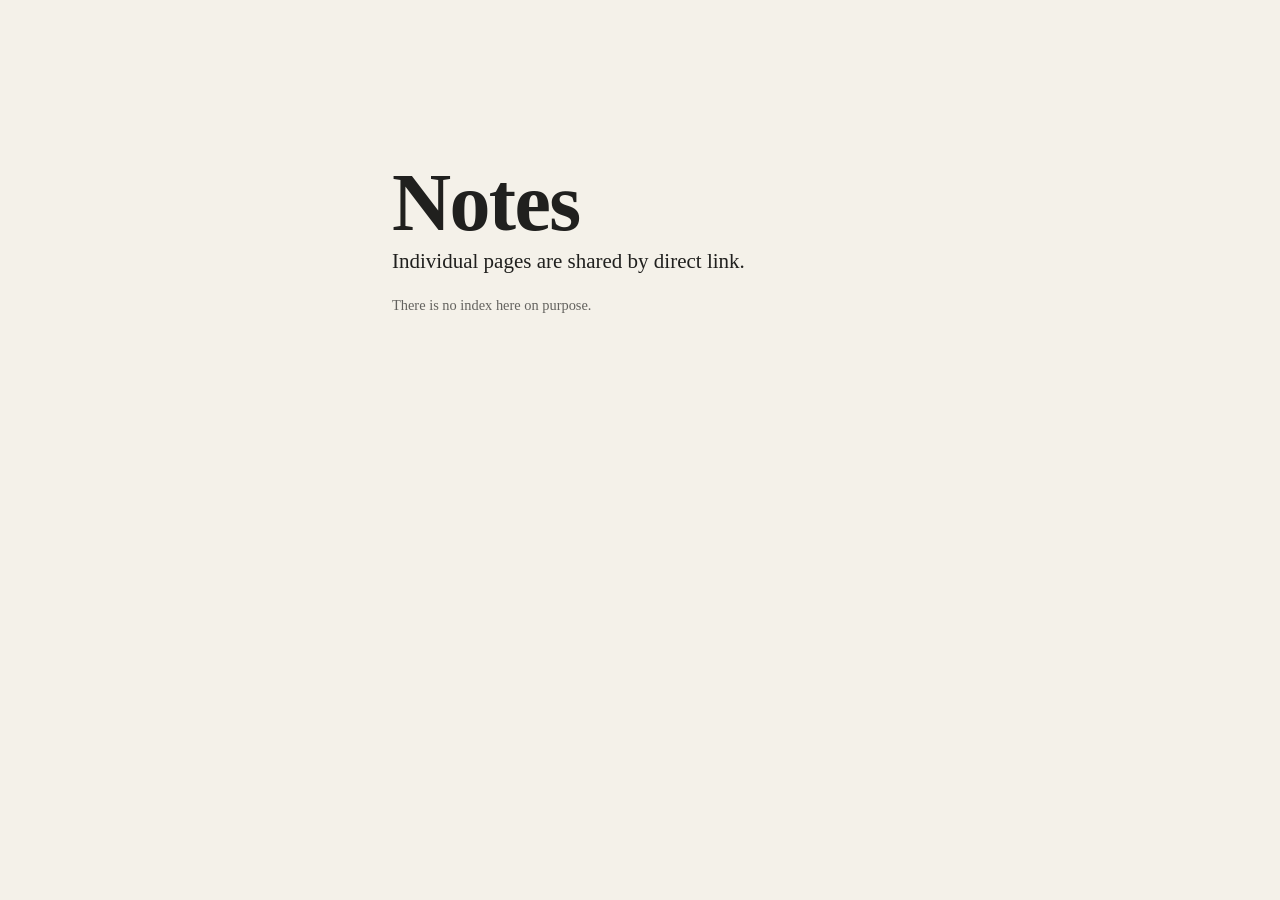
<file: docs/index.html>
<!doctype html>
<html lang="en">
<head>
<meta charset="utf-8">
<meta name="viewport" content="width=device-width, initial-scale=1">
<!-- Deliberately not indexed. This page is a placeholder, not a directory. -->
<meta name="robots" content="noindex, nofollow">
<title>Notes</title>
<link rel="stylesheet" href="assets/xco.css">
<style>
  .wrap { max-width: 34rem; margin: 0 auto; padding: 18vh 1.5rem 4rem; }
  .wrap p { margin: 0 0 1rem; }
  .muted { opacity: .68; font-size: .9rem; }
</style>
</head>
<body>
<main class="wrap">
  <h1>Notes</h1>
  <p>Individual pages are shared by direct link.</p>
  <p class="muted">There is no index here on purpose.</p>
</main>
</body>
</html>
<!--
  ---------------------------------------------------------------------------
  READ BEFORE EDITING THIS FILE
  ---------------------------------------------------------------------------
  This is the root of the published site, and it is intentionally almost empty.

  It must NEVER become a catalogue of published pages. Publishing a page makes it
  reachable to anyone with the URL; listing it here makes it reachable to anyone who
  finds the site at all — including search crawlers following links. Those are very
  different disclosures, and the difference is the entire point of the `unlisted` tier.

  So:
    • Do not add links to published pages here.
    • Do not remove the robots noindex above.
    • If the owner wants a public front door later, that is a deliberate decision to
      make with them — not a convenience added while shipping something else.

  Published pages are shared by sending someone the direct link.
-->
</file>
<file: docs/assets/xco.css>
/* ==========================================================================
   xCO / Dark Matter Labs — shared web stylesheet
   Derived from the xCO design system (https://xco-style-guide-woad.vercel.app/)
   and the sample papers in Dark-Matter-Labs/xCO-papers.
   Hyperlegible editorial system: golden-ratio grid, Fibonacci spacing
   (13 / 21 / 34 / 55 / 89), navy + orange, Crimson Pro / Inter / DM Mono.
   ========================================================================== */


@import url("xco-tokens.css");

/* --------------------------------------------------------------------------
   v1 light, retokened onto the v2 system.

   The component rules below are unchanged — only the tokens they read have
   moved. Every page linking this stylesheet therefore adopts the v2 palette,
   the system type stack and the dropped webfont dependency without a single
   markup edit.

   The role mapping, verified:
     --highlight  page ground     -> --paper       ink on it 15.69:1
     --shadow     text/structure  -> --ink
     --midtone    structure only  -> --accent      3.00:1, non-text
     --midtone-ink  accent text   -> --accent-ink  4.50:1 AA

   `--accent` is deliberately not a domain token: these pages were written
   before colour meant anything, and dressing them in `--bio` would assert a
   biophysical claim they never made.

   The values are PINNED to the light register rather than written as
   var(--paper) / var(--ink). Those follow the viewer's OS theme, and making 32
   already-published editorial pages start flipping to dark is a behaviour
   change nobody asked for — their component rules were written assuming a
   light ground. Whether published pages should follow the reader's preference
   is a real question, and it belongs to Indy, not to a migration.
   -------------------------------------------------------------------------- */
:root {
  --shadow:      #20201e;
  --highlight:   #f4f1e9;
  --midtone:     #d56c53;   /* = --accent; pinned, see above */
  --midtone-ink: #b74b32;   /* = --accent-ink at the light register */

  /* v1's scale starts at 13, v2's at 8. Pinned, or every legacy page silently
     loses a spacing step. */
  --s1: 13px; --s2: 21px; --s3: 34px; --s4: 55px; --s5: 89px;

  --page-pad: 55px;
  --measure: 760px;
}


* { box-sizing: border-box; }

html { scroll-behavior: smooth; background: var(--highlight); color: var(--shadow); }

body {
  margin: 0;
  background: var(--highlight);
  color: var(--shadow);
  font-family: var(--serif);
  font-size: 21px;
  line-height: 1.62;
  text-rendering: optimizeLegibility;
  -webkit-font-smoothing: antialiased;
}

a { color: var(--shadow); text-decoration-color: var(--midtone); text-decoration-thickness: 1.5px; text-underline-offset: 3px; }
a:hover { color: var(--midtone-ink); }

h1, h2, h3, .display, .nav-title { font-family: var(--sans); font-weight: 500; letter-spacing: -0.025em; line-height: 1.05; margin: 0; }
h1 { font-size: clamp(48px, 8vw, 108px); max-width: 1120px; }
h2 { font-size: clamp(30px, 4vw, 52px); margin: 0 0 var(--s3) 0; }
h3 { font-size: clamp(23px, 2.4vw, 32px); margin: var(--s3) 0 var(--s1) 0; }

p { margin: 0 0 var(--s2) 0; max-width: var(--measure); }
strong { font-weight: 600; }
ul, ol { max-width: var(--measure); padding-left: 1.1em; }
li { margin: 0 0 10px 0; }
hr { border: 0; border-top: 1.5px solid var(--shadow); margin: var(--s4) 0; max-width: var(--measure); }

.mono, .eyebrow, .label, .data, .caption, .footnote-index, .source-list {
  font-family: var(--mono); font-weight: 400; letter-spacing: -0.01em;
}
.small { font-size: 15px; line-height: 1.55; }

/* term: an internal wiki concept not (yet) published as its own page */
.term { font-family: var(--sans); font-weight: 500; letter-spacing: -0.01em; border-bottom: 1.5px dotted var(--midtone); }

/* focus, skip link, motion ------------------------------------------------
   Keyboard and assistive-tech affordances. These are not decoration: without a
   visible focus ring a keyboard user cannot tell where they are on the page. */

/* :focus-visible only — so a mouse click doesn't leave a ring behind, but every
   keyboard tab does. The 3px offset keeps the ring clear of the text itself. */
:focus-visible {
  outline: 3px solid var(--midtone-ink);
  outline-offset: 3px;
  border-radius: 1px;
}
/* On navy panels the ring must switch to paper to stay visible. */
.footer :focus-visible,
.dark-card :focus-visible,
.slide-dark :focus-visible,
.hn-poster :focus-visible,
.hn-commit :focus-visible {
  outline-color: var(--highlight);
}

/* Skip link: first tab stop, hidden until focused. Every page should carry
   <a class="skip-link" href="#main">Skip to content</a> as the first body child. */
.skip-link {
  position: absolute; left: var(--s1); top: -100px; z-index: 100;
  background: var(--shadow); color: var(--highlight);
  font-family: var(--mono); font-size: 14px; letter-spacing: 0.04em;
  text-transform: uppercase; text-decoration: none;
  padding: var(--s1) var(--s2);
  transition: top .12s ease;
}
.skip-link:focus { top: var(--s2); color: var(--highlight); }

/* Respect a stated preference for less motion. The smooth-scroll on <html> and
   the card lift are the only motion in the system; both are disabled here. */
@media (prefers-reduced-motion: reduce) {
  html { scroll-behavior: auto; }
  *, *::before, *::after {
    animation-duration: .001ms !important;
    animation-iteration-count: 1 !important;
    transition-duration: .001ms !important;
    scroll-behavior: auto !important;
  }
}

/* structure ------------------------------------------------------------- */
.page-shell { min-height: 100vh; border-left: 13px solid var(--shadow); }

.top-rule { position: fixed; top: 0; left: 0; right: 0; height: 8px; background: var(--shadow); z-index: 20; }
.top-rule::after { content: ""; display: block; width: 34vw; height: 8px; background: var(--midtone); margin-left: 13px; }

.hero {
  min-height: 78vh;
  display: grid;
  grid-template-columns: minmax(0, var(--phi-major)) minmax(300px, var(--phi-minor));
  gap: var(--s4);
  padding: var(--s5) var(--page-pad) var(--s4) var(--page-pad);
  align-items: end;
}
.hero-copy { padding-bottom: var(--s2); }
.hero-single { display: block; }

.eyebrow { font-size: 14px; line-height: 1.4; text-transform: uppercase; letter-spacing: 0.08em; margin: 0 0 var(--s3) 0; }
.subtitle { max-width: 850px; font-size: clamp(22px, 2.4vw, 34px); line-height: 1.32; margin-top: var(--s3); font-family: var(--serif); }

.document-meta {
  display: grid; grid-template-columns: repeat(3, 1fr);
  border-top: 1.5px solid var(--shadow); border-bottom: 1.5px solid var(--shadow);
  max-width: 960px; margin: 0 var(--page-pad);
}
.document-meta div { padding: var(--s1) var(--s2); border-right: 1.5px solid var(--shadow); min-height: 84px; }
/* The first cell aligns to the page's left edge; every later cell keeps a gutter from the
   rule that precedes it. Before 2026-09-01 all cells had zero left padding, so the second
   and third labels sat flush against a 1.5px vertical rule. */
.document-meta div:first-child { padding-left: 0; }
.document-meta div:last-child { border-right: 0; }
.document-meta .label { font-size: 12px; text-transform: uppercase; letter-spacing: 0.08em; display: block; margin-bottom: var(--s1); }
.document-meta .value { font-family: var(--sans); font-size: 20px; line-height: 1.2; }

/* body sections: sticky mono label + content, golden-ratio ---------------- */
main { padding: 0; }
.section {
  display: grid; grid-template-columns: minmax(200px, var(--phi-minor)) minmax(0, var(--phi-major));
  gap: var(--s4); padding: var(--s5) var(--page-pad); border-bottom: 1.5px solid var(--shadow);
}
.section-label {
  position: sticky; top: var(--s3); align-self: start;
  font-family: var(--mono); font-size: 14px; line-height: 1.55;
  text-transform: uppercase; letter-spacing: 0.06em; padding-top: 8px;
}
.section-label::before { content: ""; display: block; width: 55px; height: 1.5px; background: var(--midtone); margin-bottom: var(--s1); }
.section-content { min-width: 0; }

/* section-wide: full-width section variant for large matrices / figures —
   the mono label sits above the content instead of in a side column */
.section-wide { display: block; }
.section-wide .section-label { position: static; margin-bottom: var(--s3); }

.lead { font-family: var(--sans); font-size: clamp(26px, 3.2vw, 44px); line-height: 1.12; letter-spacing: -0.03em; max-width: 1060px; margin-bottom: var(--s4); }

.quote-block { margin: var(--s4) 0; border-left: 8px solid var(--midtone); padding: var(--s2) 0 var(--s2) var(--s3); font-family: var(--sans); font-size: clamp(24px, 3vw, 40px); line-height: 1.15; letter-spacing: -0.03em; max-width: 1060px; }
.quote-block p { max-width: 1060px; margin: 0; }

/* cards ------------------------------------------------------------------ */
/* A fixed 2-up grid repeated down a long page is the "identical card grids" failure —
   same shape, same rhythm, section after section, until the eye stops registering it.
   The 2-up stays the default because it is right most of the time; these modifiers exist
   so a page can VARY its rhythm rather than defaulting into monotony.
     .aside-grid--wide  : one emphatic full-width card (a claim, a warning, a summary)
     .aside-grid--auto  : lets the item count decide the columns
     .aside-grid--three : a denser 3-up for short parallel items
   Rule of use: don't run the same variant twice in a row. */
.aside-grid { display: grid; grid-template-columns: repeat(2, minmax(0, 1fr)); gap: var(--s2); margin: var(--s3) 0 var(--s4) 0; max-width: 1060px; }
.aside-grid--wide { grid-template-columns: 1fr; }
.aside-grid--auto { grid-template-columns: repeat(auto-fit, minmax(260px, 1fr)); }
.aside-grid--three { grid-template-columns: repeat(3, minmax(0, 1fr)); max-width: 1240px; }
/* Let one card in a default grid span both columns to break the run. */
.aside-grid .card--span { grid-column: 1 / -1; }
.card { border: 1.5px solid var(--shadow); padding: var(--s2); min-height: 160px; position: relative; background: var(--highlight); min-width: 0; overflow-wrap: break-word; }
.aside-grid > * { min-width: 0; }
.card .label { display: block; font-size: 12px; line-height: 1.4; text-transform: uppercase; letter-spacing: 0.08em; margin-bottom: var(--s2); }
.card p { font-size: 18px; line-height: 1.45; margin-bottom: 0; }
.card h3 { margin-top: 0; }
.dark-card { background: var(--shadow); color: var(--highlight); }
.dark-card .label { color: var(--midtone); }
.dark-card a { color: var(--highlight); }
.accent-card { border-left: 13px solid var(--midtone); }
.card-link { text-decoration: none; display: block; transition: transform .12s ease; }
.card-link:hover { transform: translateY(-2px); }
.card-link:hover .card { border-color: var(--midtone); }

/* copy block -------------------------------------------------------------
   A bordered specimen of text that exists to be LIFTED — bio copy, boilerplate,
   a standard description someone will paste into a programme or a deck.
   Distinct from .quote-block (one display line, sans, huge, orange rule) and from
   .card (a parallel item in a grid, 18px, single paragraph). This is running serif
   prose, held to the reading measure, with real paragraph separation, and no accent —
   the border alone says "this is a discrete object you may take whole".
   Multi-paragraph by design: .card p and .quote-block p both zero their margins,
   which silently runs paragraphs together. */
.copy-block {
  border: 1.5px solid var(--shadow); background: var(--highlight);
  padding: var(--s3); margin: var(--s2) 0 var(--s4) 0;
  max-width: calc(var(--measure) + var(--s3) * 2);
}
.copy-block .label {
  display: block; font-family: var(--mono); font-size: 12px; line-height: 1.4;
  text-transform: uppercase; letter-spacing: 0.08em; margin-bottom: var(--s2);
}
.copy-block p { font-size: 19px; line-height: 1.5; margin-bottom: var(--s2); max-width: none; }
.copy-block p:last-child { margin-bottom: 0; }

.caption { font-size: 13px; line-height: 1.5; margin-top: var(--s1); max-width: 780px; }

/* tables ----------------------------------------------------------------- */
.table-wrap { max-width: 1240px; overflow-x: auto; border: 1.5px solid var(--shadow); margin: var(--s4) 0; }
table { width: 100%; border-collapse: collapse; font-size: 17px; line-height: 1.42; }
th, td { text-align: left; padding: var(--s1) var(--s2); border-bottom: 1px solid var(--shadow); vertical-align: top; }
th { font-family: var(--sans); font-weight: 500; }
tr:last-child td { border-bottom: 0; }

/* footer ----------------------------------------------------------------- */
.footer { background: var(--shadow); color: var(--highlight); padding: var(--s4) var(--page-pad); }
.footer a { color: var(--highlight); text-decoration-color: var(--midtone); }
.footer .label { color: var(--midtone); display: block; font-size: 12px; text-transform: uppercase; letter-spacing: 0.08em; margin-bottom: var(--s1); }
.footer p { max-width: 720px; }

/* slide deck --------------------------------------------------------------
   Full-viewport slides for proposal decks (e.g. xco-proposal-deck.html).
   Same vocabulary as the papers — kicker, lead, cards, tables — one idea
   per screen. Prints one slide per page. */
.slide {
  min-height: 100vh;
  display: flex; flex-direction: column; justify-content: center;
  padding: var(--s5) var(--page-pad);
  border-bottom: 1.5px solid var(--shadow);
}
.slide-kicker {
  font-family: var(--mono); font-size: 14px; line-height: 1.4;
  text-transform: uppercase; letter-spacing: 0.08em; margin: 0 0 var(--s3) 0;
}
.slide-kicker::before { content: ""; display: block; width: 55px; height: 1.5px; background: var(--midtone); margin-bottom: var(--s1); }
.slide-dark { background: var(--shadow); color: var(--highlight); }
.slide-dark .slide-kicker { color: var(--midtone); }
.slide-dark a { color: var(--highlight); text-decoration-color: var(--midtone); }
.slide-dark .card { background: transparent; border-color: var(--highlight); }
.slide-dark .card .label { color: var(--midtone); }
.slide-dark .quote-block { border-left-color: var(--midtone); }
.slide-dark hr { border-top-color: var(--highlight); }

.stat-grid { display: grid; grid-template-columns: repeat(auto-fit, minmax(220px, 1fr)); gap: var(--s3) var(--s2); margin: var(--s3) 0; max-width: 1240px; }
.stat { border-top: 1.5px solid currentColor; padding-top: var(--s1); }
.stat .data { display: block; font-size: clamp(30px, 3.6vw, 50px); line-height: 1.05; letter-spacing: -0.03em; margin-bottom: 8px; }
.stat .label { display: block; font-size: 12px; text-transform: uppercase; letter-spacing: 0.08em; line-height: 1.5; }

.deck-progress {
  position: fixed; bottom: var(--s2); right: var(--s2); z-index: 30;
  font-family: var(--mono); font-size: 13px; letter-spacing: 0.06em;
  background: var(--highlight); color: var(--shadow);
  border: 1.5px solid var(--shadow); padding: 6px 13px;
}

/* chain: a labelled sequence of chips with accent arrows (deck process chains) */
.chain { display: flex; flex-wrap: wrap; align-items: center; gap: 10px 0; margin: var(--s2) 0 var(--s3) 0; max-width: 1060px; }
.chain span {
  font-family: var(--mono); font-size: 13px; line-height: 1.3;
  text-transform: uppercase; letter-spacing: 0.04em;
  border: 1.5px solid var(--shadow); padding: 8px 13px; white-space: nowrap;
}
.chain i { font-style: normal; color: var(--midtone-ink); padding: 0 10px; font-family: var(--mono); font-size: 15px; }
.chain .loop { border-style: dashed; }
.slide-dark .chain span { border-color: var(--highlight); }

/* deck-figure: framed diagram block for inline SVG schematics */
.deck-figure { border: 1.5px solid var(--shadow); padding: var(--s2); margin: var(--s3) 0; max-width: 1060px; background: var(--highlight); }
.deck-figure svg { display: block; width: 100%; height: auto; }
.deck-figure .caption { margin-top: var(--s1); }
.slide-dark .deck-figure { border-color: var(--highlight); background: var(--shadow); }

/* formula: self-contained, legibly typeset equation block (no external math JS) */
.formula {
  border-left: 3px solid var(--midtone);
  padding: var(--s1) var(--s2);
  margin: var(--s2) 0 var(--s3) 0;
  max-width: 1060px;
  background: color-mix(in srgb, var(--shadow) 3%, transparent);
  font-family: var(--serif);
  font-size: 21px;
  line-height: 1.5;
}
.formula .eq { font-style: italic; }
.formula var { font-style: italic; font-family: var(--serif); }
.formula sub, .formula sup { font-style: normal; font-size: 0.72em; font-family: var(--mono); }
.formula .op { font-style: normal; color: var(--midtone-ink); padding: 0 0.25em; }
.formula .gloss { display: block; margin-top: 8px; font-family: var(--mono); font-size: 13px; line-height: 1.5; letter-spacing: -0.01em; font-style: normal; color: var(--shadow); }
.formula .stack { display: block; margin: 4px 0; }
.slide-dark .formula { background: rgba(255, 255, 255, 0.05); }

/* def-list: term → definition pairs (e.g. link derivations, decision sequence) */
.def-list { max-width: 1060px; margin: var(--s2) 0 var(--s3) 0; }
.def-list .def { border-top: 1.5px solid var(--shadow); padding: var(--s1) 0 var(--s2) 0; }
.def-list .def-key { font-family: var(--mono); font-size: 13px; text-transform: uppercase; letter-spacing: 0.05em; color: var(--midtone-ink); display: block; margin-bottom: 6px; }
.def-list .def-key b { color: var(--shadow); font-weight: 500; }
.def-list .def p { margin-bottom: 8px; }
.def-list .falsifier { font-family: var(--mono); font-size: 13px; line-height: 1.5; letter-spacing: -0.01em; color: var(--shadow); opacity: 0.75; }

/* responsive ------------------------------------------------------------- */
/* Intermediate step. The page gutter was jumping 55px -> 24px in one move at 980px;
   this gives the tablet range a proportionate margin instead of a desktop one. */
@media (max-width: 1200px) {
  :root { --page-pad: 34px; }
}

@media (max-width: 980px) {
  .slide { min-height: auto; padding: var(--s4) var(--page-pad); }
  .stat-grid { grid-template-columns: 1fr 1fr; }
  .deck-progress { display: none; }

  :root { --page-pad: 24px; }
  .page-shell { border-left-width: 8px; }
  .chain span { white-space: normal; }
  /* .aside-grid deliberately NOT collapsed here — see the 720px rule below. Two
     narrow cards read better than one very wide one at tablet width. */
  .hero, .section, .document-meta { grid-template-columns: 1fr; gap: var(--s3); }
  .aside-grid { gap: var(--s2); }
  .aside-grid--three { grid-template-columns: repeat(2, minmax(0, 1fr)); }
  .hero { min-height: auto; padding-top: var(--s5); }
  .section-label { position: static; }
  .document-meta { max-width: none; }
  .document-meta div { border-right: 0; border-bottom: 1.5px solid var(--shadow); min-height: 0; }
  .document-meta div:last-child { border-bottom: 0; }
}

/* Below this a two-up card grid stops being readable — one column, full width. */
@media (max-width: 720px) {
  .aside-grid, .aside-grid--three, .aside-grid--auto { grid-template-columns: 1fr; }
  .stat-grid { grid-template-columns: 1fr; }
}

@media print {
  .top-rule { display: none; }
  body { font-size: 12pt; }
  .page-shell { border-left: 0; }
  .section, .hero { break-inside: avoid; }
  .slide { min-height: auto; break-inside: avoid; break-after: page; }
  .deck-progress { display: none; }
}

/* ==========================================================================
   Horizon Notes — poster component (shared by horizon-notes.html and
   horizon-notes-library.html). Uses the system tokens; scoped by .hn- prefix.
   ========================================================================== */
.hn-grid { display: grid; grid-template-columns: repeat(2, minmax(0, 1fr)); gap: var(--s3); max-width: 1160px; margin: var(--s3) 0 var(--s4) 0; }
@media (max-width: 820px) { .hn-grid { grid-template-columns: 1fr; } }
.hn-item { min-width: 0; }
.hn-poster { background: var(--shadow); color: var(--highlight); aspect-ratio: 3 / 4; padding: var(--s3); display: flex; flex-direction: column; position: relative; overflow: hidden; }
.hn-poster::before { content: ""; position: absolute; top: 0; left: 0; width: 40%; height: 8px; background: var(--midtone); }
.hn-head { font-family: var(--mono); font-size: 12px; letter-spacing: 0.06em; text-transform: uppercase; color: var(--highlight); opacity: 0.72; margin-top: var(--s1); line-height: 1.5; }
.hn-anchor { font-family: var(--mono); font-size: 13px; line-height: 1.5; letter-spacing: -0.01em; margin-top: var(--s2); color: var(--highlight); opacity: 0.92; }
.hn-q { font-family: var(--sans); font-weight: 500; letter-spacing: -0.03em; line-height: 1.02; font-size: clamp(24px, 3vw, 38px); margin-top: auto; margin-bottom: 0; padding-top: var(--s3); }
.hn-warrant { font-family: var(--serif); font-style: italic; font-size: 17px; line-height: 1.35; margin-top: var(--s2); opacity: 0.9; max-width: none; }
.hn-handle { font-family: var(--mono); font-size: 11px; letter-spacing: 0.04em; text-transform: uppercase; margin-top: var(--s2); opacity: 0.6; }
.hn-handle .arw { color: var(--midtone); }
.hn-coda { font-family: var(--mono); font-size: 12px; letter-spacing: 0.02em; color: var(--midtone); margin-top: var(--s2); padding-top: var(--s1); border-top: 1.5px solid color-mix(in srgb, var(--midtone) 35%, transparent); }
.hn-commit { grid-column: 1 / -1; background: var(--shadow); color: var(--highlight); aspect-ratio: auto; padding: var(--s4); display: block; }
.hn-commit::before { width: 61.8%; }
.hn-commit .hn-thesis { font-family: var(--sans); font-weight: 500; letter-spacing: -0.035em; line-height: 1.0; font-size: clamp(34px, 5vw, 60px); margin: var(--s2) 0 var(--s3) 0; max-width: 900px; }
.hn-commit .hn-brand { font-family: var(--mono); font-size: 13px; letter-spacing: 0.12em; text-transform: uppercase; color: var(--midtone); }
.hn-commit .hn-body { font-family: var(--serif); font-size: 19px; line-height: 1.4; margin-top: var(--s2); max-width: 760px; opacity: 0.94; }
.hn-commit .hn-falsifier { font-family: var(--sans); font-weight: 500; font-size: clamp(18px, 2vw, 23px); letter-spacing: -0.02em; margin-top: var(--s3); max-width: 760px; }
.hn-commit .hn-charge { font-family: var(--sans); font-weight: 600; letter-spacing: -0.02em; font-size: clamp(24px, 3.2vw, 40px); color: var(--midtone); margin-top: var(--s3); }
.hn-boundary { font-family: var(--mono); font-size: 12.5px; line-height: 1.5; margin-top: var(--s1); padding-left: 13px; border-left: 3px solid var(--midtone); }
.hn-boundary b { font-weight: 500; }
.hn-order { font-family: var(--mono); font-size: 12px; letter-spacing: 0.02em; opacity: 0.75; margin-top: var(--s1); padding-left: 13px; }
.hn-flag { font-family: var(--mono); font-size: 12px; letter-spacing: 0.02em; margin-top: var(--s1); padding-left: 13px; color: var(--midtone); }
.hn-movement { font-family: var(--mono); font-size: 13px; letter-spacing: 0.06em; text-transform: uppercase; margin: var(--s4) 0 0 0; padding-top: var(--s2); border-top: 1.5px solid var(--shadow); }
.hn-movement:first-of-type { border-top: 0; }

/* ==========================================================================
   v2 typographic alignment
   --------------------------------------------------------------------------
   Retokening alone is not enough here. v1 set display type in `--sans` at
   weight 500 with -0.025em tracking — an Inter treatment. Substituting Arial
   into that leaves the page in v1's typographic model wearing v2's faces,
   which is the worst of both: a generic grotesque doing work it was not
   chosen for, at 108px.

   v2 inverts the roles — serif carries display and prose, sans carries dense
   supporting copy. These four rules move the legacy display roles across.
   Tracking is relaxed because Georgia has a larger x-height and wider set
   width than Inter and does not want the same negative letter-spacing.
   ========================================================================== */
h1, h2, h3, .display, .nav-title,
.lead,
.quote-block {
  font-family: var(--serif);
  font-weight: 600;
  letter-spacing: -0.02em;
}

/* Georgia sets wider than Inter, so the top of the display ramp overshoots its
   measure. Pulled back one step; the visual size is unchanged because the face
   is larger on the body. */
h1 { font-size: clamp(42px, 6.4vw, 84px); line-height: 1.0; }
.lead { font-size: clamp(24px, 2.9vw, 38px); line-height: 1.18; }
.quote-block { font-size: clamp(22px, 2.7vw, 34px); line-height: 1.2; }

/* ==========================================================================
   Long-paper apparatus — added 2026-09-01 for the first full-length manuscript
   published in the light register (consciousness-as-participatory-constraint).
   Four small components; all read the existing tokens and the Fibonacci scale.
   ========================================================================== */

/* note-block: a recurring, labelled aside inside running prose — the paper's
   "Laboratory consequence" device. Quiet by design: two navy hairlines and a mono
   label, no accent, so six of them across 27,000 words never read as decoration. */
.note-block {
  border-top: 1.5px solid var(--shadow); border-bottom: 1.5px solid var(--shadow);
  padding: var(--s2) 0; margin: var(--s3) 0 var(--s4) 0; max-width: var(--measure);
}
.note-block .label {
  display: block; font-family: var(--mono); font-size: 12px; line-height: 1.4;
  text-transform: uppercase; letter-spacing: 0.08em; margin-bottom: var(--s1);
}
.note-block p { font-size: 19px; line-height: 1.5; margin: 0; }

/* contents: a two-column table of contents for a document with more than a
   handful of sections. Sans, small, with part headings in mono. Each link is an
   inline-block with vertical padding so the target clears 24px (WCAG 2.2). */
.contents { list-style: none; padding: 0; margin: 0; columns: 2; column-gap: var(--s3); max-width: 1060px; font-family: var(--sans); font-size: 16px; line-height: 1.4; }
.contents li { break-inside: avoid; margin: 0 0 6px 0; }
.contents .contents-part { font-family: var(--mono); font-size: 12px; letter-spacing: 0.08em; text-transform: uppercase; margin: var(--s2) 0 var(--s1) 0; break-after: avoid; }
.contents .contents-part:first-child { margin-top: 0; }
.contents a { display: inline-block; padding: 3px 0; text-decoration: none; border-bottom: 1.5px solid var(--midtone); }
.contents a:hover { color: var(--midtone-ink); }
.contents .num { font-family: var(--mono); font-size: 12px; letter-spacing: 0.04em; margin-right: 8px; }
@media (max-width: 720px) { .contents { columns: 1; } }

/* deck-figure--scroll: a diagram that must stay legible on a phone scrolls inside
   its frame rather than shrinking to a smear. The page never scrolls sideways. */
.deck-figure--scroll { overflow-x: auto; }
.deck-figure--scroll svg { min-width: 600px; }
.deck-figure details { margin-top: var(--s1); font-size: 15px; line-height: 1.5; max-width: var(--measure); }
.deck-figure summary { font-family: var(--mono); font-size: 12px; letter-spacing: 0.08em; text-transform: uppercase; cursor: pointer; padding: 4px 0; }

/* references + in-text citations. A reference list is scanned, not read: sans at
   the small size, hanging numbers, and URLs allowed to break anywhere so a DOI never
   forces horizontal scroll. Citation links are dotted in navy rather than the accent
   underline, so a page with three hundred citations does not turn orange. */
.references { max-width: 900px; padding-left: 2.2em; font-family: var(--sans); font-size: 15px; line-height: 1.5; }
.references li { margin-bottom: 10px; overflow-wrap: anywhere; }
.references a { overflow-wrap: anywhere; text-decoration-line: underline; }
/* note-block without a label: a set-apart statement too long for display type */
.note-block--quote p { font-family: var(--serif); font-size: 21px; line-height: 1.5; }
a.cite { text-decoration-color: var(--shadow); text-decoration-style: dotted; text-decoration-thickness: 1px; }
a.cite:hover { color: var(--midtone-ink); text-decoration-color: var(--midtone-ink); }
</file>
